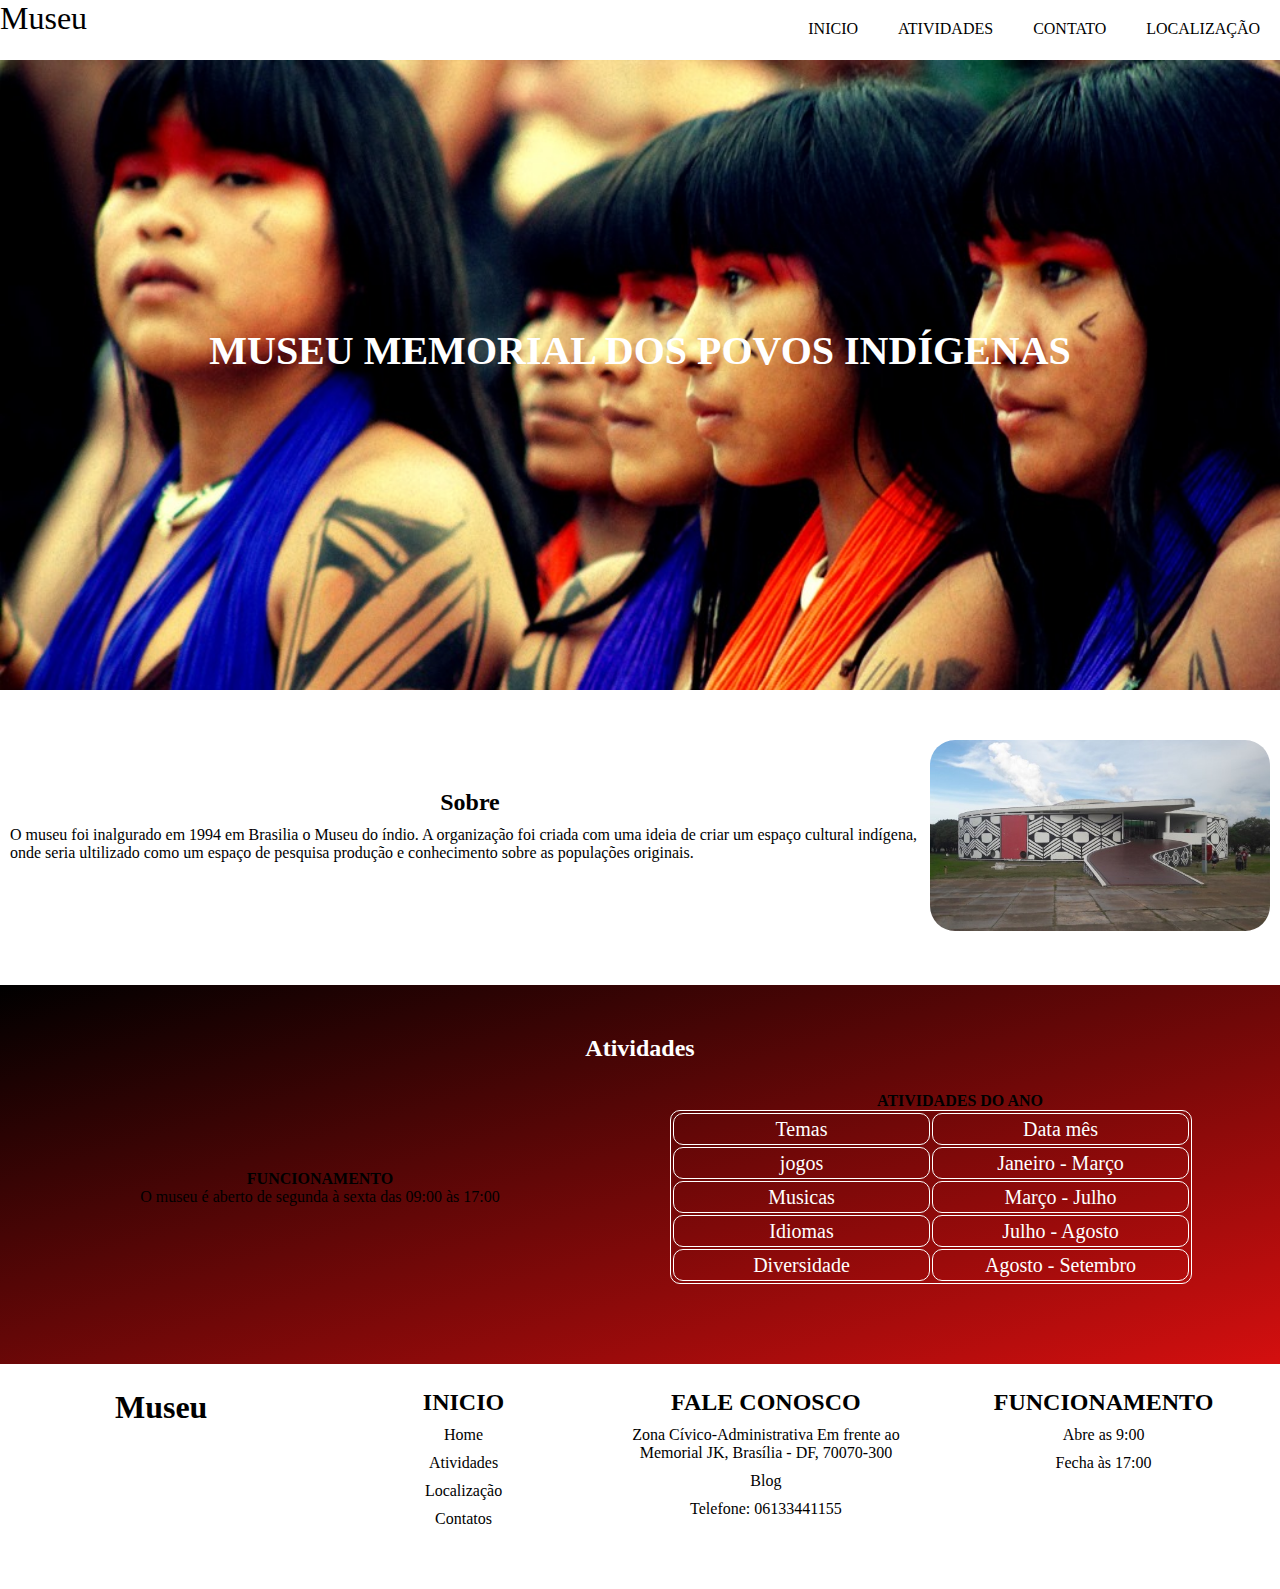
<file: atividades.html>
<!DOCTYPE html>
<html lang="pt-br">
<head>
    <meta charset="UTF-8">
    <meta http-equiv="X-UA-Compatible" content="IE=edge">
    <meta name="viewport" content="width=device-width, initial-scale=1.0">
    <link rel="stylesheet" href="css/style.css">
    <title>Museu memorial dos povos indigena</title>
    <meta name="description" content="Imagens de rochas e suas descrições">
    <link rel="icon" href="imagens/favicon_io/favicon.ico">
</head>
<body>
    <!--Cabeçalho-->
    <header class="inicio">
    <div class="Container Flex">
        <div id="logo"><a href="index.html">Museu</a>
        </div>
        <nav>
            <input type="checkbox" id="check">
            <label id="label" for="check">&#x268c;</label>
            <ul class="menu">
                <li><a href="index.html">Inicio</a></li>
                <li><a href="atividades.html">Atividades</a></li>
                <li><a href="contatos.html">Contato</a></li>
                <li><a href="localizacao.htm">Localização</a></li>
                
            </ul>
        </nav>
    </div>
    </header>

    <!--Destaque-->
    <main id="inicio" >
        <div class="Container">
            <h1>MUSEU MEMORIAL DOS POVOS INDÍGENAS</h1>
        </div>
    </main>

   
    <!--Sobre-->
    <section id="onepage">
        <div class="Container Flex3">
                <div id="textoSite"><h2>Sobre</h2>
                <p>O museu foi inalgurado em 1994 em Brasilia o Museu do índio. A organização foi criada com uma ideia de criar um espaço cultural indígena, onde seria ultilizado como um espaço de pesquisa produção e conhecimento sobre as populações originais.</p></div>
                <div id="imagem">
                   <img src="imagens/lugar/memorial-dos-povos-indigenas-brasilia.jpg" alt="imagem do local">
                </div>
        </div>
    </section>

    <!--Atividades-->
    <section id="atividades">
        <h2>Atividades</h2>
        <div class="atividade Flex2">
            
            <div class="ati">
                <h3>Funcionamento</h3>
                <p>O museu é aberto de segunda à sexta das 09:00 às 17:00</p>
            </div>
            <div class="ati">
                <h3>Atividades do ano</h3>
                <table id="tabela">
                    <tr>
                        <td>Temas</td>
                        <td>Data mês</td>
                    </tr>
                    <tr>
                        <td>jogos</td>
                        <td>Janeiro - Março</td>
                    </tr>
                    <tr>
                        <td>Musicas</td>
                        <td>Março - Julho</td>
                    </tr>
                    
                    <tr>
                        <td>Idiomas</td>
                        <td>Julho - Agosto</td>
                    </tr>
                    
                    <tr>
                        <td>Diversidade</td>
                        <td>Agosto - Setembro</td>
                    </tr>
                </table>
            </div>
        </div>  
    </section>


    <!--Rodape-->
    <footer>
        <div class="wrapper-footer">
            <div class="boxs">
                <h2>Museu</h2>
            </div>
                <div class="boxs">
                    <h3>Inicio</h3>
                    <ul>
                        <li><a href="index.html">Home</a></li>
                        <li><a href="atividades.html">Atividades</a></li>
                        <li><a href="localizacao.html">Localização</a></li>
                        <li><a href="contatos.html">Contatos</a></li>
                    </ul>
                </div>
                <div class="boxs">
                    <h3>Fale conosco</h3>
                    <ul>
                        <li><a href="#">Zona Cívico-Administrativa Em frente ao Memorial JK, Brasília - DF, 70070-300</a></li>
                        <li><a href="http://www.cultura.df.gov.br/memorial-dos-povos-indigenas/">Blog</a></li>
                        <li><a href="#">Telefone: 06133441155</a></li>
                    </ul>
                </div>
                <div class="boxs">
                    <h3>Funcionamento</h3>
                    <ul>
                        <li><a href="#">Abre as 9:00</a></li>
                        <li><a href="#">Fecha às 17:00</a></li>
                    </ul>
                </div>
        </div>
    </footer>
</body>
</html>
</file>
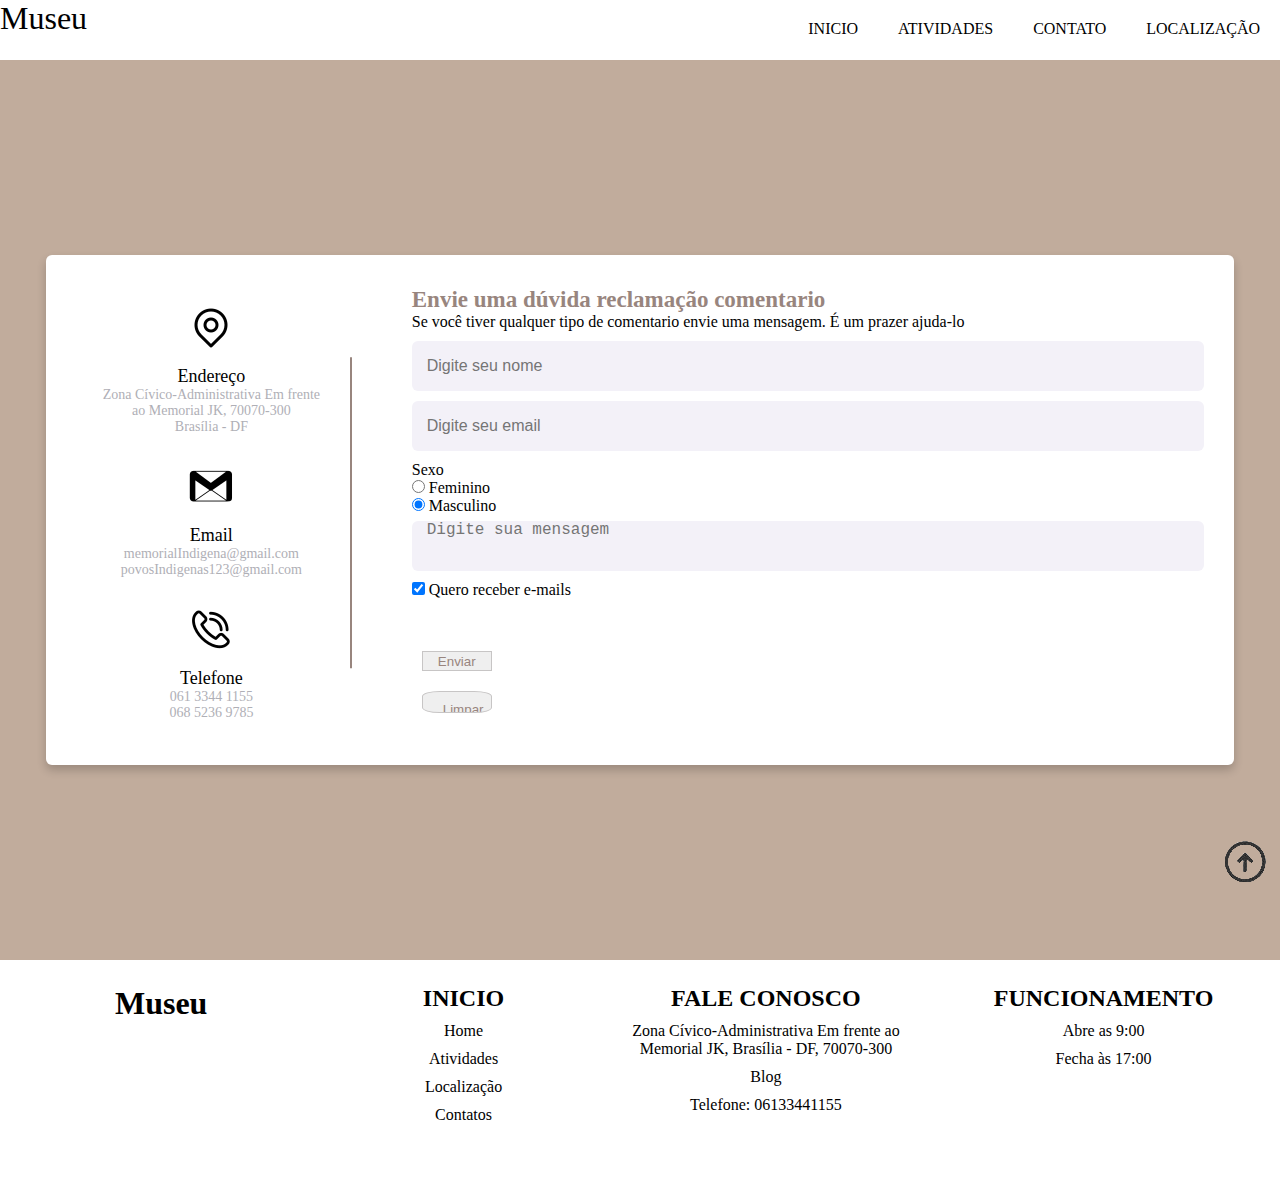
<file: contatos.html>
<!DOCTYPE html>
<html lang="pt-br">
<head>
    <meta charset="UTF-8">
    <meta http-equiv="X-UA-Compatible" content="IE=edge">
    <meta name="viewport" content="width=device-width, initial-scale=1.0">
    <link rel="stylesheet" href="css/style.css">

    <title>Museu memorial dos povos indigena</title>
    <meta name="description" content="Imagens de rochas e suas descrições">
    <link rel="icon" href="imagens/favicon_io/favicon.ico">
</head>
<body>
    <!--Cabeçalho-->
    <header class="inicio">
    <div class="Container Flex">
        <div id="logo"><a href="index.html">Museu</a>
        </div>
        <nav>
            <input type="checkbox" id="check">
            <label id="label" for="check">&#x268c;</label>
            <ul class="menu">
                <li><a href="index.html">Inicio</a></li>
                <li><a href="atividades.html">Atividades</a></li>
                <li><a href="contato.html">Contato</a></li>
                <li><a href="localizacao.html">Localização</a></li>
                
            </ul>
        </nav>
    </div>
    </header>
    <div id="corpo">
        <div class="container1">
        <div class="content">
            <div class="left-side">
                <div class="address details">
                    <div class="fas"><img src="imagens/Contatos/4781819_direction_gps_location_map_maps_icon.png" alt=""></div>
                    <div class="topic">Endereço</div>
                    <div class="text-one">Zona Cívico-Administrativa Em frente ao Memorial JK, 70070-300</div>
                    <div class="text-two">Brasília - DF</div>
                </div>
                <div class="address details">
                   <div class="fas"><img src="imagens/Contatos/1181190_email_gmail_google_mail_icon.png" alt=""></div>
                    <div class="topic">Email</div>
                    <div class="text-one">memorialIndigena@gmail.com</div>
                    <div class="text-two">povosIndigenas123@gmail.com</div>
                </div>
                <div class="address details">
                    <div class="fas"><img src="imagens/Contatos/2849835_phone_telephone_cell_call_communication_icon.png" alt=""></div>
                    <div class="topic">Telefone</div>
                    <div class="text-one">061 3344 1155</div>
                    <div class="text-two">068 5236 9785</div>
                </div>
            </div>
            <div class="right-side">
                <div class="topic-text">Envie uma dúvida reclamação comentario</div>
                <p>Se você tiver qualquer tipo de comentario envie uma mensagem. É um prazer ajuda-lo</p>
                <form action="#">
                    <div class="input-box">
                        <input class="input" type="text" placeholder="Digite seu nome">
                    </div>
                    <div class="input-box"> <input class="input" type="email" placeholder="Digite seu email"></div>
                    <div class="input-box">
                        <fieldset>
                            <legend>Sexo</legend>
                            <div>
                            <input type="radio" name="sexo" value="feminino" checked> Feminino
                            </div>
                            <div>
                            <input type="radio" name="sexo" value="masculino"  checked> Masculino
                            </div>
                        </fieldset>
                    </div>
                    <div class="input-box">
                        <textarea placeholder="Digite sua mensagem"></textarea>
                    </div>
                    <div class="input-box">
                        <input type="checkbox" id="Termos" name="Termo" value="Termos" checked>
                        <label for="Termos" >Quero receber e-mails</label>
                    </div>
                    <div class="button">
                        <input class="input" type="button" value="Enviar">
                    </div>
                    <div class="button">
                        <input class="input form" type="reset" value="Limpar">
                    </div>
                </form>
                </div>
            </div>
        </div>
    </div>


    
    <!--Rodape-->
    <footer>
        <div class="wrapper-footer">
            <div class="boxs">
                <h2>Museu</h2>
            </div>
                <div class="boxs">
                    <h3>Inicio</h3>
                    <ul>
                        <li><a href="index.html">Home</a></li>
                        <li><a href="atividades.html">Atividades</a></li>
                        <li><a href="localizacao.html">Localização</a></li>
                        <li><a href="contatos">Contatos</a></li>
                    </ul>
                </div>
                <div class="boxs">
                    <h3>Fale conosco</h3>
                    <ul>
                        <li><a href="#">Zona Cívico-Administrativa Em frente ao Memorial JK, Brasília - DF, 70070-300</a></li>
                        <li><a href="http://www.cultura.df.gov.br/memorial-dos-povos-indigenas/">Blog</a></li>
                        <li><a href="#">Telefone: 06133441155</a></li>
                    </ul>
                </div>
                <div class="boxs">
                    <h3>Funcionamento</h3>
                    <ul>
                        <li><a href="#">Abre as 9:00</a></li>
                        <li><a href="#">Fecha às 17:00</a></li>
                    </ul>
                </div>
        </div>
    </footer>
    <a href="#inicio" id="topo"><img src="imagens/seta(1).png" alt=""></a>
</body>
</html>
</file>
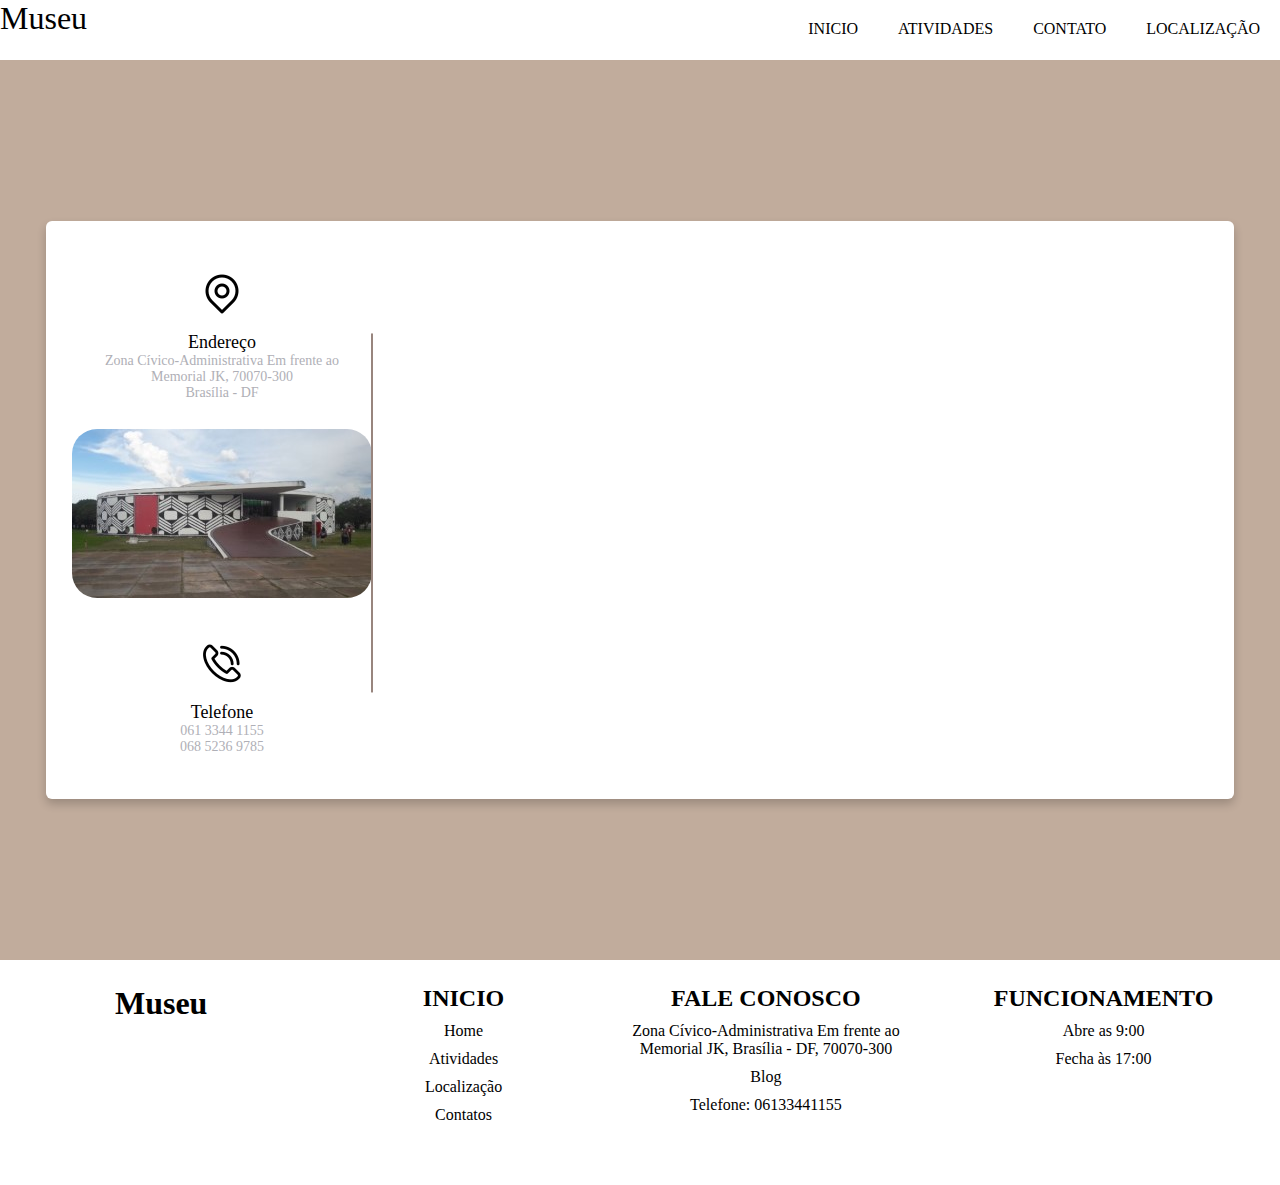
<file: localizacao.html>
<!DOCTYPE html>
<html lang="pt-br">
<head>
    <meta charset="UTF-8">
    <meta http-equiv="X-UA-Compatible" content="IE=edge">
    <meta name="viewport" content="width=device-width, initial-scale=1.0">
    <link rel="stylesheet" href="css/style.css">

    <title>Museu memorial dos povos indigena</title>
    <meta name="description" content="Imagens de rochas e suas descrições">
    <link rel="icon" href="imagens/favicon_io/favicon.ico">
</head>
<body>
    <!--Cabeçalho-->
    <header class="inicio">
    <div class="Container Flex">
        <div id="logo"><a href="index.html">Museu</a>
        </div>
        <nav>
            <input type="checkbox" id="check">
            <label id="label" for="check">&#x268c;</label>
            <ul class="menu">
                <li><a href="index.html">Inicio</a></li>
                <li><a href="atividades.html">Atividades</a></li>
                <li><a href="contatos.html">Contato</a></li>
                <li><a href="localizacao.html">Localização</a></li>
                
            </ul>
        </nav>
    </div>
    </header>
    
    <div id="corpo">
        <div class="container1">
        <div class="content">
            <div class="left-side">
                <div class="address details">
                    <div class="fas"><img src="imagens/Contatos/4781819_direction_gps_location_map_maps_icon.png" alt=""></div>
                    <div class="topic">Endereço</div>
                    <div class="text-one">Zona Cívico-Administrativa Em frente ao Memorial JK, 70070-300</div>
                    <div class="text-two">Brasília - DF</div>
                </div>
                <div class="address details">
                   <div class="fas"><img id="instalacao" src="imagens/memorial-dos-povos-indigenas-brasilia.jpg" alt="imagem da frente da instalação"></div>
                </div>
                <div class="address details">
                    <div class="fas"><img src="imagens/Contatos/2849835_phone_telephone_cell_call_communication_icon.png" alt=""></div>
                    <div class="topic">Telefone</div>
                    <div class="text-one">061 3344 1155</div>
                    <div class="text-two">068 5236 9785</div>
                </div>
            </div>
            <div class="right-side">
                <div>
                <iframe src="https://www.google.com/maps/embed?pb=!1m18!1m12!1m3!1d3839.360792864634!2d-47.91356898514521!3d-15.784918689057093!2m3!1f0!2f0!3f0!3m2!1i1024!2i768!4f13.1!3m3!1m2!1s0x935a3a62ebffffff%3A0xc11cc235ce5fbad9!2sMemorial%20dos%20Povos%20Ind%C3%ADgenas!5e0!3m2!1spt-BR!2sbr!4v1669221614207!5m2!1spt-BR!2sbr" style="border:0;" allowfullscreen="" loading="lazy" referrerpolicy="no-referrer-when-downgrade"></iframe>
                </div>
            </div>
        </div>
        </div>
    </div>
    
    <!--Rodape-->
    <footer>
        <div class="wrapper-footer">
            <div class="boxs">
                <h2>Museu</h2>
            </div>
                <div class="boxs">
                    <h3>Inicio</h3>
                    <ul>
                        <li><a href="index.html">Home</a></li>
                        <li><a href="atividades.html">Atividades</a></li>
                        <li><a href="localizacao.html">Localização</a></li>
                        <li><a href="contatos">Contatos</a></li>
                    </ul>
                </div>
                <div class="boxs">
                    <h3>Fale conosco</h3>
                    <ul>
                        <li><a href="#">Zona Cívico-Administrativa Em frente ao Memorial JK, Brasília - DF, 70070-300</a></li>
                        <li><a href="http://www.cultura.df.gov.br/memorial-dos-povos-indigenas/">Blog</a></li>
                        <li><a href="#">Telefone: 06133441155</a></li>
                    </ul>
                </div>
                <div class="boxs">
                    <h3>Funcionamento</h3>
                    <ul>
                        <li><a href="#">Abre as 9:00</a></li>
                        <li><a href="#">Fecha às 17:00</a></li>
                    </ul>
                </div>
        </div>
    </footer>
</body>
</html>
</file>
<file: css/style.css>
*{
    margin: 0;
    padding: 0;
    border: 0;
    /*background: linear-gradient(72deg,black 1%, white 99%);*/
}

.Container{
    margin: 0 auto;
}

body{
    font-size: 'Open Sans',sans-serif;
    font-size: 1em;
}

/*Seta no final da pagina para voltar para cima*/
#topo{
    position: fixed;
    right: 10px;
    bottom: 10px;
}

.Flex{
    display: flex;
    justify-content: space-between;
}

#logo a{
    text-decoration: none;
    font-size: 2em;
    text-align: center;
    color: black;
}


#check{ /**/
    display: none;
}

#label{ /*img de dois tracinhos*/
    font-size: 3em;
    padding-right: 15px;
}
nav ul{
    list-style: none; /*Tira as bolinhas*/
    background-color: #C1AC9C;
    height:  100vh;/*vh define a altura do menu para o tamanho tot da tela*/
    position: fixed;/*Desloca uma camada acima dos elemetos não interagindo com ele*/
    top: 60px;/*Corrigir o ul*/
    right: -120%;/*Esconde o menu*/
    width: 100%;/*Faz o menu aparecer*/
    transition: all 0.5s;/*Faza transição de 0.5 segundo*/
}

#check:checked~ul{ /*checked esta relacionada a checkbox que esta vinculada a label*/
    right: 0;
}

nav ul li{
    border-bottom: 1px solid rgb(128, 98, 98);
    padding: 20px;
}

nav ul li a{
    text-decoration: none;/*Remove sublinhado*/
    color: black;
    text-transform: uppercase;
}

/* Smartphone Portrait*/
/*Cabeçalho*/
header{
    height:60px;
    background-color: #fff;
}



/*rodape*/
footer{
    width: 100%;
    min-height: 200px;
    background: #fff;
    text-align: center;
}

.wrapper-footer{
    margin-top: 25px;
    display: flex;
}

footer .boxs{
    width: 25%;
    min-height: 150px;
    padding-inline-start: 20px;
}

footer .boxs:nth-child(4){
    width: 400px;
}

.boxs h3{
    font-size: 1.5em;
    color: black;    
}

.boxs h2{
    font-size: 2em;
    color: black;
}

.boxs ul li{
    margin: 10px 0px;
    list-style: none;
}

.boxs ul li a{
    color: #000;
    text-decoration: none; 
}

.boxs ul li a:hover{
    color: #434343;
}
/*Fim footer*/


h3{
    font-size: 1em;
    text-transform: uppercase;
}

main h1{
    margin: 0px 0px 50px 0px;
    color: white;
    font-size: 2.5em;
}

.Flex2{
    display: flex;
    flex-direction: column;
}

.Flex3{
    display: flex;
    flex-direction: column;
}

.Flex4{
    display: flex;
    flex-wrap: wrap;
    justify-content: space-evenly;
}

.Botao{/*link sobre*/
    text-decoration: none;
    color: #fff;
    font-size: 1.3em;
    font-weight: 700;
    background-color: #c00000;
    padding: 10px 40px;/*10px paracima e para baixo e 40px para a esquerda e dir*/
    border: 2px solid #fff;
    border-radius: 25px;
}

/*Destaque*/
main {
    height: 75vh;/*75 % do tamanho da tela*/
    background: url(../imagens/Grafismo/WhatsApp-Image-2021-09-24-at-19.28.30.jpeg);
    background-size: cover;

    /*Centraliza*/
    display: flex;
    flex-direction: column;
    justify-content: center;
}

/*Atividades*/
#atividades{
    padding: 50px 0px;
    background-image: 
    linear-gradient(to bottom right, black, rgb(212, 15, 15));
}

#atividades h2{
    color: white;
    text-align: center;
}

#ati{
    padding: 30px;
}

#ati h3{
    color: #fff;
    margin-bottom: 10px;
}

#ati p{
    color: #fff;
    margin-bottom: 25px;
}

table tr{
    padding: 20px;
}
table, tr, td, th{
    color: #fff;
    text-align: center;
    border-radius: 10px;
    border:#fff solid 1px;
    width:90%;
    padding:0px;
    font-size:20px;
}

td{
    width:150px;
    height:30px;
}

/*One page Sobre*/
#onepage{
    padding: 50px 10px;
}

#onepage h2{
    margin-bottom: 10px;
}

#onepage p{
    margin-bottom: 25px;
}

#imagem img{
    width: 340px;
    height: 191px;
    border-radius: 25px;
}

.wrapper-footer{
    flex-direction: row;
}

/*Conteudo*/
#conteudo{
    padding: 50px 0px;
    background-image: 
    linear-gradient(to bottom right, black, rgb(212, 15, 15));
}

#conteudo h2{
    color: white;
    margin-bottom: 25px;
    text-align: center;
}

/*Cartoes*/
.Card{
    margin-top: 25px;
    width: 300px;
    height: 400px;
    background-color: #fff;
    border: 3px solid #c7c5c5;
    border-radius: 25px;
    text-align: center;
    box-shadow: 1px 3px 10px #e8e8e8;
}

.Card img{
    margin-top: 20px;
    border-radius: 25px;/*Arrendonda pontos especificos das imagens*/
}

.Card h3{
    margin-top: 15px;
}

.Card p{
    text-align: left;
    color: #434343;
    padding: 10px 30px 40px 30px;
}

.Card a {
    padding: 10px 100px;
    border: 0;
}


/*Contato*/
.Container h2{
    text-align: center;
}

input{

    border: 1px solid #c7c5c5;
}

form > label{
    margin-top: 10px;
    text-transform: uppercase;
}

textarea{
    border: 1px solid #c7c5c5;
    width: 100%;
}

.form{/*Botões enviar e limpar*/
    margin-top: 1%;
    border: 1px solid #c7c5c5;
    border-radius: 25%;
    padding: 10px 20px;
    margin-right: 20px;
}

/*Contatos Localizacao*/

/*Imagem de localizacao*/
#instalacao{
    border-radius: 25px;
}

#corpo{
    background: #C1AC9C;
    display: flex;
    align-items: center;
    justify-content: center;
}

.container1{
    width: 85%;
    background: #fff;
    border-radius: 6px;
    padding: 20px 60px 30px 40px;
    box-shadow: 0 5px 10px rgba(0, 0, 0, 0.2);
}

.container1 .content{
    display: flex;
    align-items: center;
    justify-content: center;
}

.container1 .content .left-side{
    width: 25%;
    height: 100%;
    display: flex;
    flex-direction: column;
    align-items: center;
    justify-content: center;
    margin-top: 15px;
    position: relative;
}

.content .left-side::before{
    content: '';
    position: absolute;
    height: 70%;
    width: 2px;
    right: -15px;
    top: 50%;
    transform: translateY(-50%);
    background: #98857E;
}

.content .left-side .details{
    margin: 14px;
    text-align: center;
}

.content .left-side .details .fas img{
   margin-bottom: 10px;
}

.content .left-side .details .topic{
    font-size: 18px;
    font-weight: 500;
}

.content .left-side .details .text-one, .content .left-side .details .text-two{
    font-size: 14px;
    color: #afafb6;
}

.container1 .content .right-side{
    width: 76%;
    margin-left: 75px;
}

.content .right-side .topic-text{
    font-size: 23px;
    font-weight: 600;
    color: #98857E;
}

.right-side .input-box{
    height: 50px;
    width: 100%;
    margin: 10px 0;
}

.button .input{
    color: #98857E;
    width: 70px;
    height: 20px;
    margin: 10px;
}

.right-side .input-box .input, .right-side .input-box textarea{
    height: 100%;
    width: 100%;
    border: none;
    outline: none;
    font-size: 16px;
    background: #F3F1F8;
    border-radius: 6px;
    padding: 0 15px;
    resize: none;
}

.right-side .message-box{
    min-height: 6px;
}

.right-side .button input[type="button"]:hover{
    background: #C1AC9C;
}

@media (max-width: 950px) {
    .container1{
        width: 90%;
        padding: 30px 40px 40px 35px;
    }

    .container1 .content .right-side{
        width: 75%;
        margin-left: 55px;
    }

}
/*Fim contatos*/


/*Localização*/

.right-side iframe{
    border-radius: 25px;
    width: 100%;

}


/*Smartphone Landscape(virado)*/
@media only screen and (max-width: 576px){
    .Container{
        max-width: 540px;
    }

    .wrapper-footer{
        flex-direction: column;
        align-items: center;
    }

    footer .boxs{
        width: 75%;
        margin-bottom: 25px;
    }
    
     /*Destaque*/
    main h1{
        text-shadow: #000 0.05em 0.05em 0.5em;/*Cria sombra em h1 e h2*/
    }

    /*Onepage*/

    #imagem{
        display: flex;
        justify-content: center;
        align-items: center;
    }

    #imagem img{
        width: 360px;
        height: 315px;
    }
}

@media only screen and(max-width:775){
    .wrapper-footer{
        display: flex;
        flex-direction: column;
        justify-content: center;
        align-items: center;
    }

    /*Contatos*/

}

@media (max-width: 820px) {
    /*Contatos*/
    .container1{
        margin-top: 36px;
        margin-bottom: 100px;
        margin: 40px 0;

    }

    .container1 .content{
        flex-direction: column-reverse;
    }

    .container1 .content .left-side{
        width: 100%;
        flex-direction: row;
        margin-top: 40px;
        justify-content: center;
        flex-wrap: wrap;
    }

    .container1 .content .left-side::before{
        display: none;
    }
    .container1 .content .right-side{
        width: 100%;
        margin-left: 0;
    }
}


/*Tablet portrait*/
@media (min-width: 768px){
    /*Destaque*/
    main{
        height: 45vh;
    } 
    .ati{
        width: 50%;
        padding: 30px;
    }
    .ati p, h3{
        text-align: center;
    }
     
}

/*Tablet Landscape( de lado)*/
@media (min-width: 992px){
    main{
        height: 70vh;
    }
}

/*Pc                       */
@media(min-width: 1020px){
    .Conteiner{
        max-width: 140px;
    }
    header{
        height: 60px;
    }
    #label{
        display: none;
    }
    nav ul{
        position: static;
        height: auto;/*Altura em*/
        background-color: transparent;/*Remove a cor*/
        margin-top: 0px;
    }
    nav ul li{
        float: left;
        border: 0;
    }
    nav ul li a:hover {
        color: rgb(128, 98, 98);
        text-decoration: underline;
    }

    /*Onepage*/
    .Flex2{
        flex-direction: row;
        align-items: center;
    }
    .Flex3{
        flex-direction: row;
        align-items: center;
    }

    /*Contatos*/
    #corpo{
        background: #C1AC9C;
        height: 100vh;
        width: 100%;
        display: flex;
        align-items: center;
        justify-content: center;
    }
}
</file>
